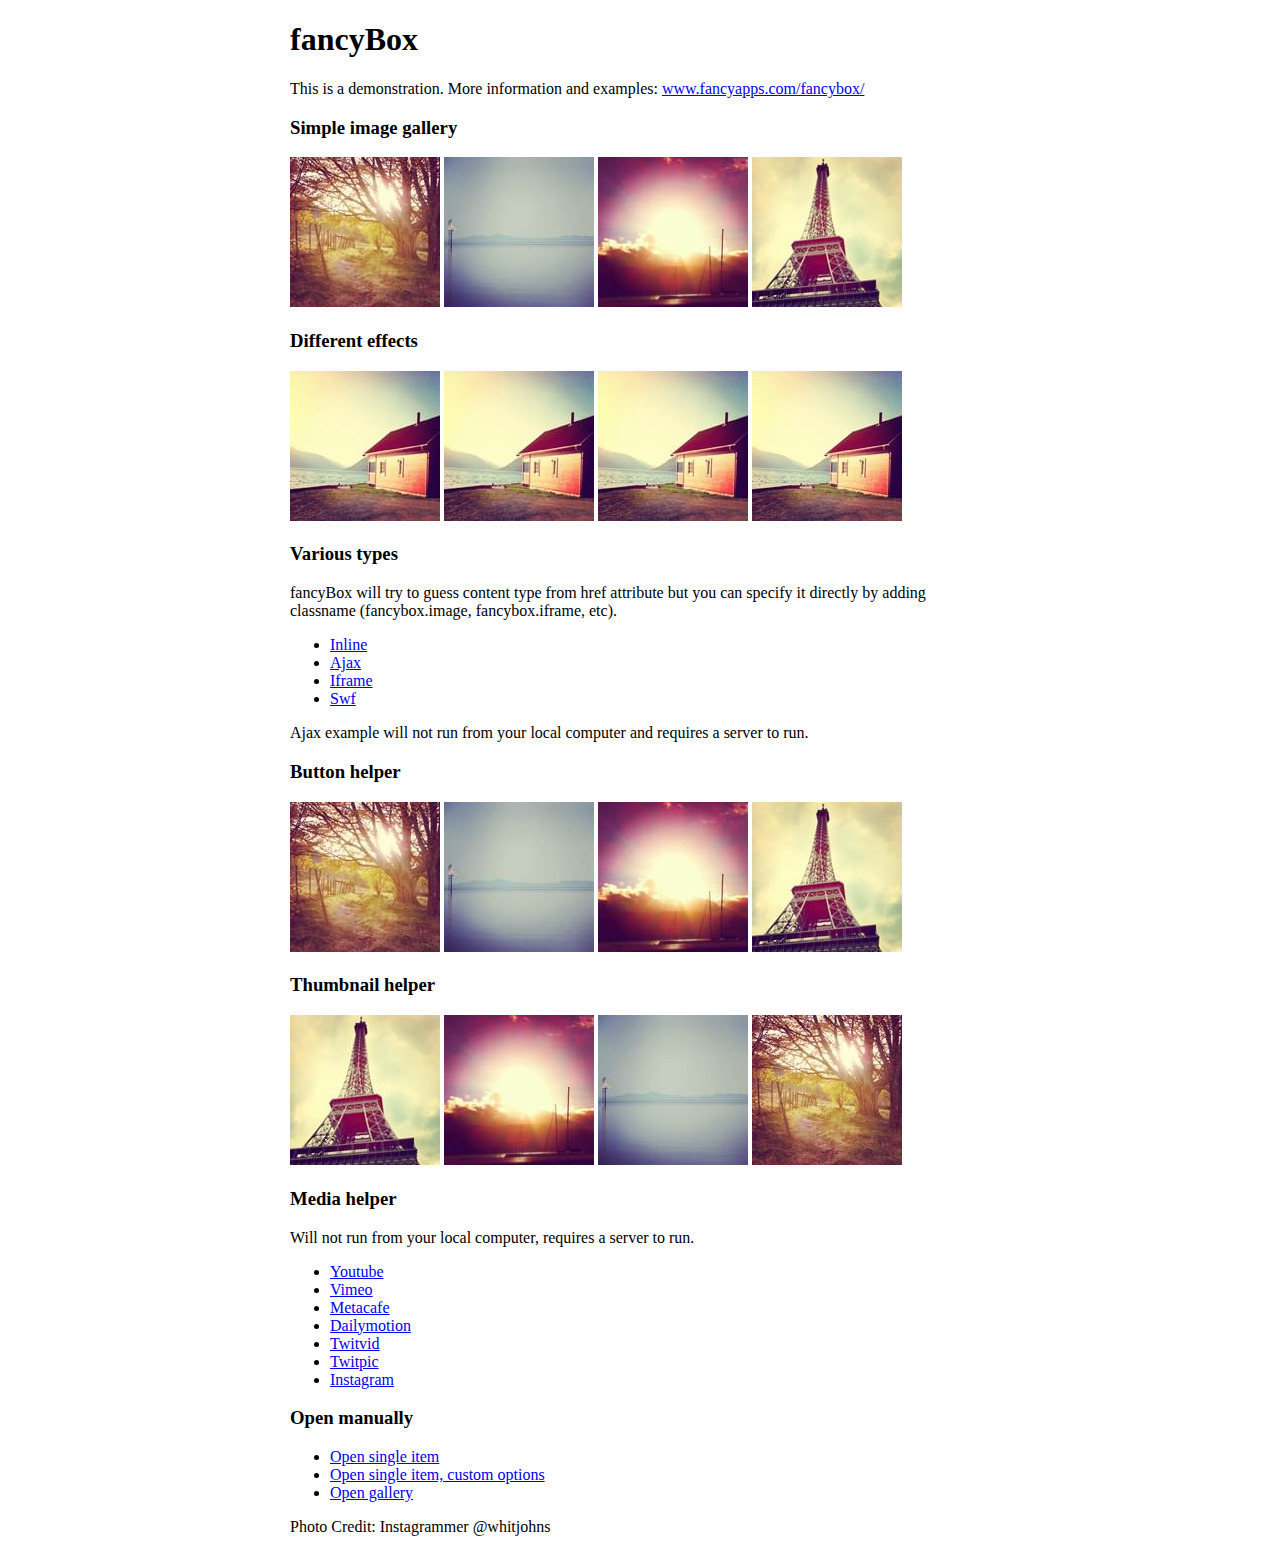
<file: plugins/fancybox/demo/index.html>
<!DOCTYPE html>
<html>
<head>
	<title>fancyBox - Fancy jQuery Lightbox Alternative | Demonstration</title>
	<meta http-equiv="Content-Type" content="text/html; charset=UTF-8" />

	<!-- Add jQuery library -->
	<script type="text/javascript" src="../lib/jquery-1.10.1.min.js"></script>

	<!-- Add mousewheel plugin (this is optional) -->
	<script type="text/javascript" src="../lib/jquery.mousewheel-3.0.6.pack.js"></script>

	<!-- Add fancyBox main JS and CSS files -->
	<script type="text/javascript" src="../source/jquery.fancybox.js?v=2.1.5"></script>
	<link rel="stylesheet" type="text/css" href="../source/jquery.fancybox.css?v=2.1.5" media="screen" />

	<!-- Add Button helper (this is optional) -->
	<link rel="stylesheet" type="text/css" href="../source/helpers/jquery.fancybox-buttons.css?v=1.0.5" />
	<script type="text/javascript" src="../source/helpers/jquery.fancybox-buttons.js?v=1.0.5"></script>

	<!-- Add Thumbnail helper (this is optional) -->
	<link rel="stylesheet" type="text/css" href="../source/helpers/jquery.fancybox-thumbs.css?v=1.0.7" />
	<script type="text/javascript" src="../source/helpers/jquery.fancybox-thumbs.js?v=1.0.7"></script>

	<!-- Add Media helper (this is optional) -->
	<script type="text/javascript" src="../source/helpers/jquery.fancybox-media.js?v=1.0.6"></script>

	<script type="text/javascript">
		$(document).ready(function() {
			/*
			 *  Simple image gallery. Uses default settings
			 */

			$('.fancybox').fancybox();

			/*
			 *  Different effects
			 */

			// Change title type, overlay closing speed
			$(".fancybox-effects-a").fancybox({
				helpers: {
					title : {
						type : 'outside'
					},
					overlay : {
						speedOut : 0
					}
				}
			});

			// Disable opening and closing animations, change title type
			$(".fancybox-effects-b").fancybox({
				openEffect  : 'none',
				closeEffect	: 'none',

				helpers : {
					title : {
						type : 'over'
					}
				}
			});

			// Set custom style, close if clicked, change title type and overlay color
			$(".fancybox-effects-c").fancybox({
				wrapCSS    : 'fancybox-custom',
				closeClick : true,

				openEffect : 'none',

				helpers : {
					title : {
						type : 'inside'
					},
					overlay : {
						css : {
							'background' : 'rgba(238,238,238,0.85)'
						}
					}
				}
			});

			// Remove padding, set opening and closing animations, close if clicked and disable overlay
			$(".fancybox-effects-d").fancybox({
				padding: 0,

				openEffect : 'elastic',
				openSpeed  : 150,

				closeEffect : 'elastic',
				closeSpeed  : 150,

				closeClick : true,

				helpers : {
					overlay : null
				}
			});

			/*
			 *  Button helper. Disable animations, hide close button, change title type and content
			 */

			$('.fancybox-buttons').fancybox({
				openEffect  : 'none',
				closeEffect : 'none',

				prevEffect : 'none',
				nextEffect : 'none',

				closeBtn  : false,

				helpers : {
					title : {
						type : 'inside'
					},
					buttons	: {}
				},

				afterLoad : function() {
					this.title = 'Image ' + (this.index + 1) + ' of ' + this.group.length + (this.title ? ' - ' + this.title : '');
				}
			});


			/*
			 *  Thumbnail helper. Disable animations, hide close button, arrows and slide to next gallery item if clicked
			 */

			$('.fancybox-thumbs').fancybox({
				prevEffect : 'none',
				nextEffect : 'none',

				closeBtn  : false,
				arrows    : false,
				nextClick : true,

				helpers : {
					thumbs : {
						width  : 50,
						height : 50
					}
				}
			});

			/*
			 *  Media helper. Group items, disable animations, hide arrows, enable media and button helpers.
			*/
			$('.fancybox-media')
				.attr('rel', 'media-gallery')
				.fancybox({
					openEffect : 'none',
					closeEffect : 'none',
					prevEffect : 'none',
					nextEffect : 'none',

					arrows : false,
					helpers : {
						media : {},
						buttons : {}
					}
				});

			/*
			 *  Open manually
			 */

			$("#fancybox-manual-a").click(function() {
				$.fancybox.open('1_b.jpg');
			});

			$("#fancybox-manual-b").click(function() {
				$.fancybox.open({
					href : 'iframe.html',
					type : 'iframe',
					padding : 5
				});
			});

			$("#fancybox-manual-c").click(function() {
				$.fancybox.open([
					{
						href : '1_b.jpg',
						title : 'My title'
					}, {
						href : '2_b.jpg',
						title : '2nd title'
					}, {
						href : '3_b.jpg'
					}
				], {
					helpers : {
						thumbs : {
							width: 75,
							height: 50
						}
					}
				});
			});


		});
	</script>
	<style type="text/css">
		.fancybox-custom .fancybox-skin {
			box-shadow: 0 0 50px #222;
		}

		body {
			max-width: 700px;
			margin: 0 auto;
		}
	</style>
</head>
<body>
	<h1>fancyBox</h1>

	<p>This is a demonstration. More information and examples: <a href="http://fancyapps.com/fancybox/">www.fancyapps.com/fancybox/</a></p>

	<h3>Simple image gallery</h3>
	<p>
		<a class="fancybox" href="1_b.jpg" data-fancybox-group="gallery" title="Lorem ipsum dolor sit amet"><img src="1_s.jpg" alt="" /></a>

		<a class="fancybox" href="2_b.jpg" data-fancybox-group="gallery" title="Etiam quis mi eu elit temp"><img src="2_s.jpg" alt="" /></a>

		<a class="fancybox" href="3_b.jpg" data-fancybox-group="gallery" title="Cras neque mi, semper leon"><img src="3_s.jpg" alt="" /></a>

		<a class="fancybox" href="4_b.jpg" data-fancybox-group="gallery" title="Sed vel sapien vel sem uno"><img src="4_s.jpg" alt="" /></a>
	</p>

	<h3>Different effects</h3>
	<p>
		<a class="fancybox-effects-a" href="5_b.jpg" title="Lorem ipsum dolor sit amet, consectetur adipiscing elit"><img src="5_s.jpg" alt="" /></a>

		<a class="fancybox-effects-b" href="5_b.jpg" title="Lorem ipsum dolor sit amet, consectetur adipiscing elit"><img src="5_s.jpg" alt="" /></a>

		<a class="fancybox-effects-c" href="5_b.jpg" title="Lorem ipsum dolor sit amet, consectetur adipiscing elit"><img src="5_s.jpg" alt="" /></a>

		<a class="fancybox-effects-d" href="5_b.jpg" title="Lorem ipsum dolor sit amet, consectetur adipiscing elit"><img src="5_s.jpg" alt="" /></a>
	</p>

	<h3>Various types</h3>
	<p>
		fancyBox will try to guess content type from href attribute but you can specify it directly by adding classname (fancybox.image, fancybox.iframe, etc).
	</p>
	<ul>
		<li><a class="fancybox" href="#inline1" title="Lorem ipsum dolor sit amet">Inline</a></li>
		<li><a class="fancybox fancybox.ajax" href="ajax.txt">Ajax</a></li>
		<li><a class="fancybox fancybox.iframe" href="iframe.html">Iframe</a></li>
		<li><a class="fancybox" href="http://www.adobe.com/jp/events/cs3_web_edition_tour/swfs/perform.swf">Swf</a></li>
	</ul>

	<div id="inline1" style="width:400px;display: none;">
		<h3>Etiam quis mi eu elit</h3>
		<p>
			Lorem ipsum dolor sit amet, consectetur adipiscing elit. Etiam quis mi eu elit tempor facilisis id et neque. Nulla sit amet sem sapien. Vestibulum imperdiet porta ante ac ornare. Nulla et lorem eu nibh adipiscing ultricies nec at lacus. Cras laoreet ultricies sem, at blandit mi eleifend aliquam. Nunc enim ipsum, vehicula non pretium varius, cursus ac tortor. Vivamus fringilla congue laoreet. Quisque ultrices sodales orci, quis rhoncus justo auctor in. Phasellus dui eros, bibendum eu feugiat ornare, faucibus eu mi. Nunc aliquet tempus sem, id aliquam diam varius ac. Maecenas nisl nunc, molestie vitae eleifend vel, iaculis sed magna. Aenean tempus lacus vitae orci posuere porttitor eget non felis. Donec lectus elit, aliquam nec eleifend sit amet, vestibulum sed nunc.
		</p>
	</div>

	<p>
		Ajax example will not run from your local computer and requires a server to run.
	</p>

	<h3>Button helper</h3>
	<p>
		<a class="fancybox-buttons" data-fancybox-group="button" href="1_b.jpg"><img src="1_s.jpg" alt="" /></a>

		<a class="fancybox-buttons" data-fancybox-group="button" href="2_b.jpg"><img src="2_s.jpg" alt="" /></a>

		<a class="fancybox-buttons" data-fancybox-group="button" href="3_b.jpg"><img src="3_s.jpg" alt="" /></a>

		<a class="fancybox-buttons" data-fancybox-group="button" href="4_b.jpg"><img src="4_s.jpg" alt="" /></a>
	</p>

	<h3>Thumbnail helper</h3>
	<p>
		<a class="fancybox-thumbs" data-fancybox-group="thumb" href="4_b.jpg"><img src="4_s.jpg" alt="" /></a>

		<a class="fancybox-thumbs" data-fancybox-group="thumb" href="3_b.jpg"><img src="3_s.jpg" alt="" /></a>

		<a class="fancybox-thumbs" data-fancybox-group="thumb" href="2_b.jpg"><img src="2_s.jpg" alt="" /></a>

		<a class="fancybox-thumbs" data-fancybox-group="thumb" href="1_b.jpg"><img src="1_s.jpg" alt="" /></a>
	</p>

	<h3>Media helper</h3>
	<p>
		Will not run from your local computer, requires a server to run.
	</p>

	<ul>
		<li><a class="fancybox-media" href="http://www.youtube.com/watch?v=opj24KnzrWo">Youtube</a></li>
		<li><a class="fancybox-media" href="http://vimeo.com/47480346">Vimeo</a></li>
		<li><a class="fancybox-media" href="http://www.metacafe.com/watch/7635964/">Metacafe</a></li>
		<li><a class="fancybox-media" href="http://www.dailymotion.com/video/xoeylt_electric-guest-this-head-i-hold_music">Dailymotion</a></li>
		<li><a class="fancybox-media" href="http://twitvid.com/QY7MD">Twitvid</a></li>
		<li><a class="fancybox-media" href="http://twitpic.com/7p93st">Twitpic</a></li>
		<li><a class="fancybox-media" href="http://instagr.am/p/IejkuUGxQn">Instagram</a></li>
	</ul>

	<h3>Open manually</h3>
	<ul>
		<li><a id="fancybox-manual-a" href="javascript:;">Open single item</a></li>
		<li><a id="fancybox-manual-b" href="javascript:;">Open single item, custom options</a></li>
		<li><a id="fancybox-manual-c" href="javascript:;">Open gallery</a></li>
	</ul>

	<p>
		Photo Credit: Instagrammer @whitjohns
	</p>
</body>
</html>
</file>
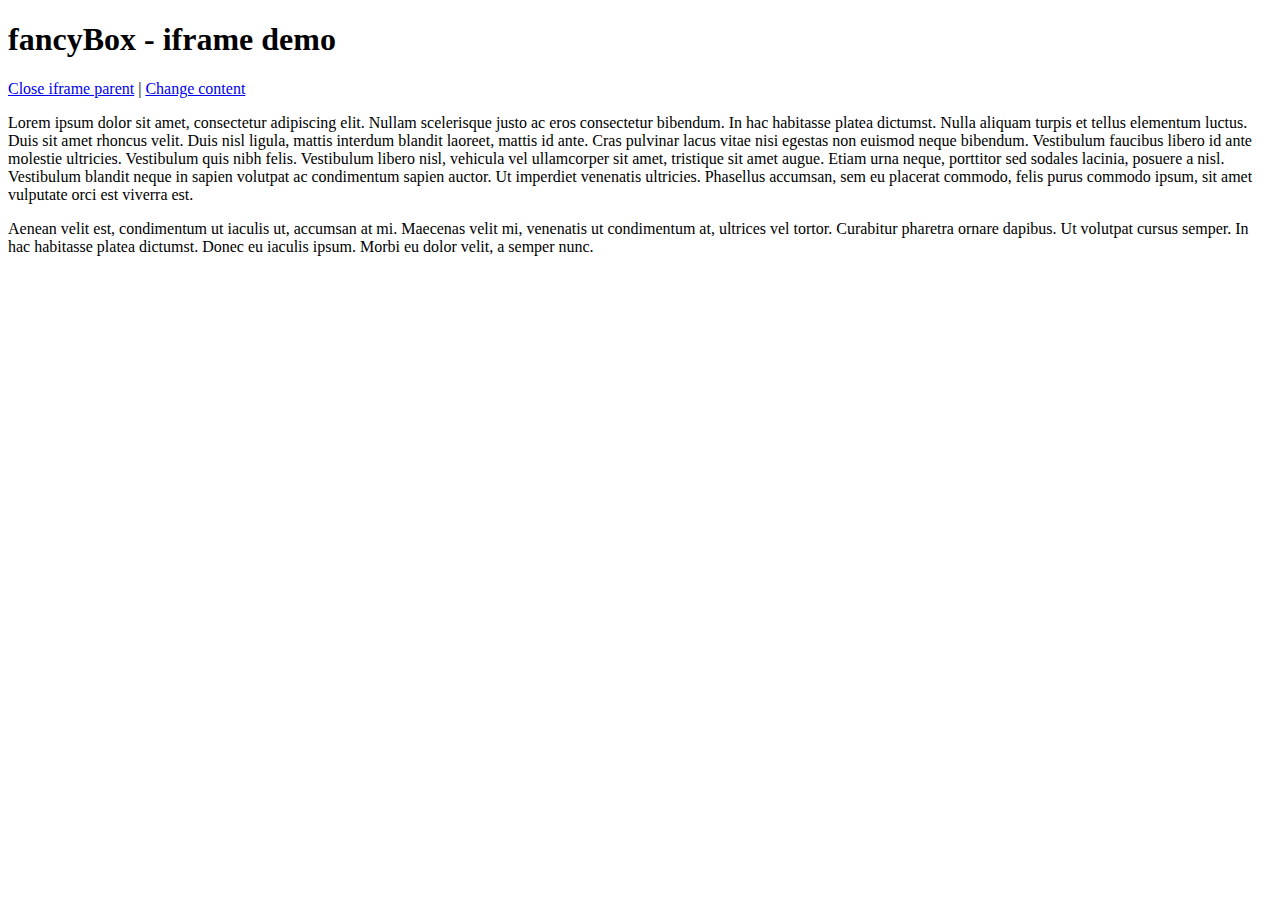
<file: plugins/fancybox/demo/iframe.html>
<!DOCTYPE html>
<html>
<head>
	<title>fancyBox - iframe demo</title>
	<meta http-equiv="Content-Type" content="text/html; charset=UTF-8" />
</head>
<body>
	<h1>fancyBox - iframe demo</h1>

	<p>
		<a href="javascript:parent.jQuery.fancybox.close();">Close iframe parent</a>

		|

		<a href="javascript:parent.jQuery.fancybox.open({href : '1_b.jpg', title : 'My title'});">Change content</a>
	</p>

	<p>
		Lorem ipsum dolor sit amet, consectetur adipiscing elit. Nullam scelerisque justo ac eros consectetur bibendum. In hac habitasse platea dictumst. Nulla aliquam turpis et tellus elementum luctus. Duis sit amet rhoncus velit. Duis nisl ligula, mattis interdum blandit laoreet, mattis id ante. Cras pulvinar lacus vitae nisi egestas non euismod neque bibendum. Vestibulum faucibus libero id ante molestie ultricies. Vestibulum quis nibh felis. Vestibulum libero nisl, vehicula vel ullamcorper sit amet, tristique sit amet augue. Etiam urna neque, porttitor sed sodales lacinia, posuere a nisl. Vestibulum blandit neque in sapien volutpat ac condimentum sapien auctor. Ut imperdiet venenatis ultricies. Phasellus accumsan, sem eu placerat commodo, felis purus commodo ipsum, sit amet vulputate orci est viverra est.
	</p>

	<p>
		Aenean velit est, condimentum ut iaculis ut, accumsan at mi. Maecenas velit mi, venenatis ut condimentum at, ultrices vel tortor. Curabitur pharetra ornare dapibus. Ut volutpat cursus semper. In hac habitasse platea dictumst. Donec eu iaculis ipsum. Morbi eu dolor velit, a semper nunc.
	</p>
</body>
</html>
</file>
